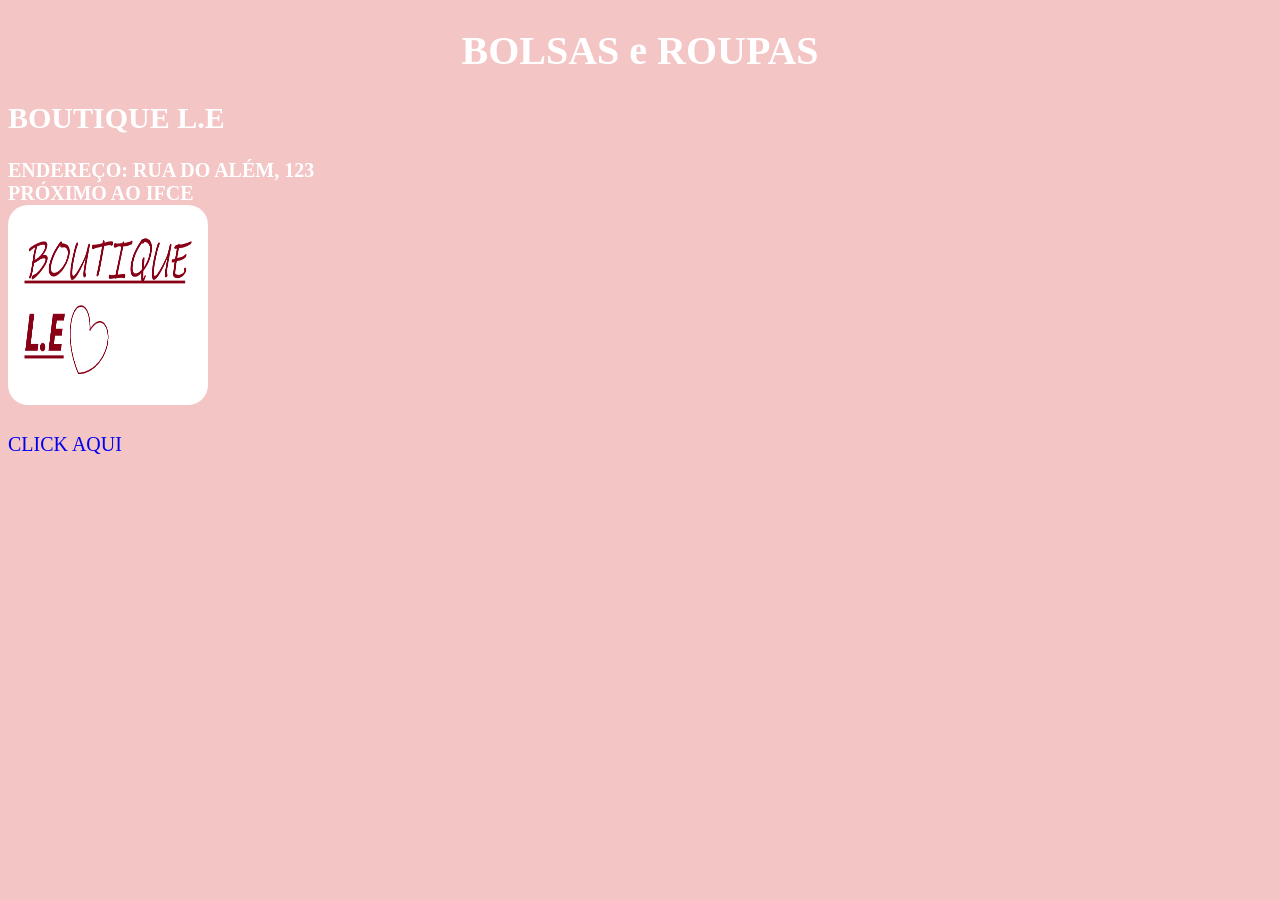
<file: index.html>
<!DOCTYPE html>
<html lang="pt-br">
<head>
    <meta charset="UTF-8">
    <meta name="viewport" content="width=device-width, initial-scale=1.0">
    <title>Boutique</title>
    <link rel="stylesheet" href="/styles/styles.css">
    <html lang=
=/head>
<body>
    <h1>BOLSAS e ROUPAS</h1>
    <h2>BOUTIQUE L.E</h2>

    <b>ENDEREÇO: RUA DO ALÉM, 123 </b>
    <br>
    <b>PRÓXIMO AO IFCE</b>
    <br>

<img src="/BOUTIQUE.png" alt="BOUTIQUE">
<br></br><a href="sobre.html" target="_blank">CLICK AQUI</a>

</body>
</html>
</file>
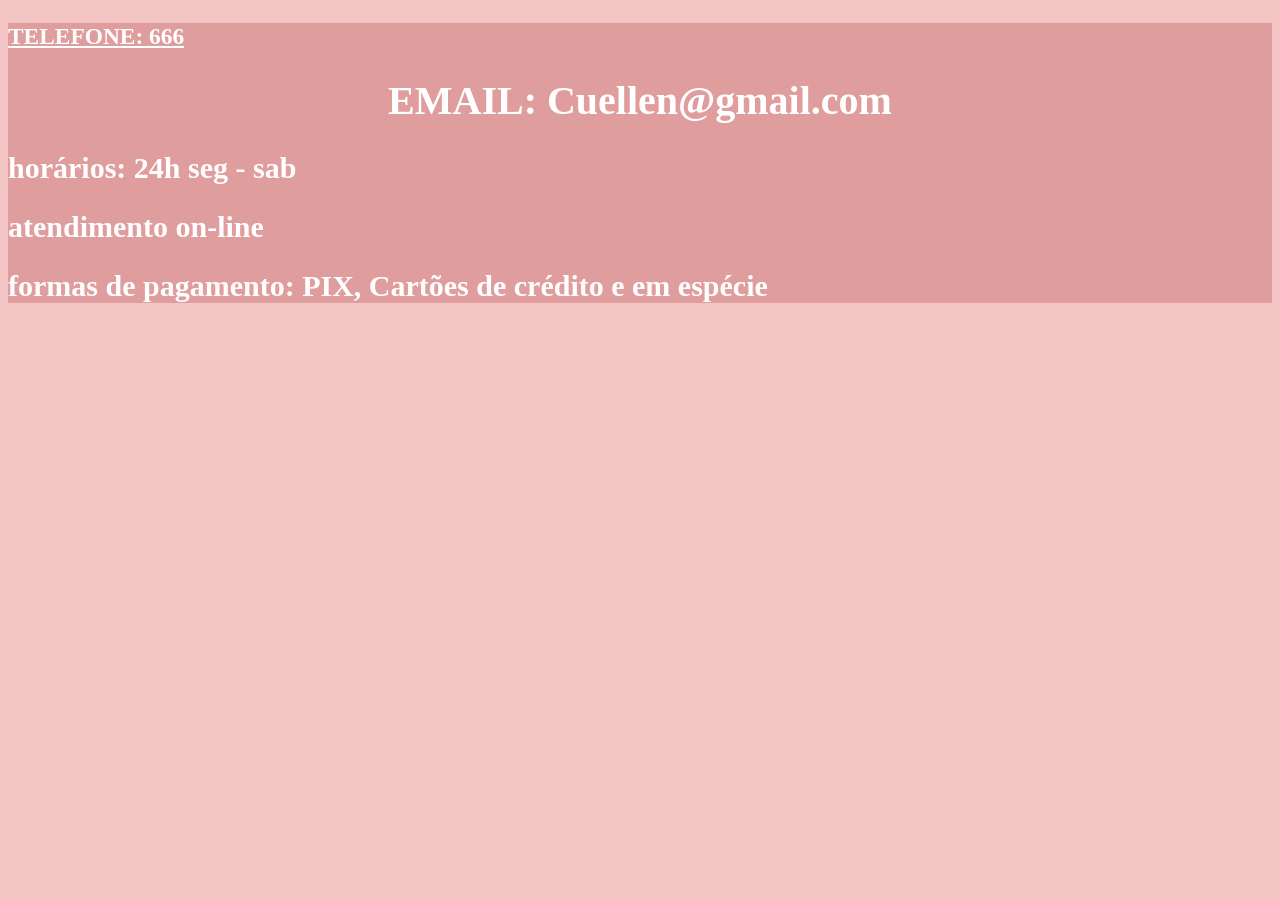
<file: contato.html>
<!DOCTYPE html>
<html lang="pt-br">
<head>
    <meta charset="UTF-8">
    <meta name="viewport" content="width=device-width, initial-scale=1.0">
    <title>sobre</title>
    <link rel="stylesheet" href="styles/styles.css">
</head>
<body>
  <header>
  <main>
    <h3>TELEFONE: 666</h3>
                     <h1>EMAIL: Cuellen@gmail.com</h1>
    <h2>horários: 24h seg - sab</h2>
    <h2>atendimento on-line</h2>
    <h2>formas de pagamento: PIX, Cartões de crédito e em espécie</h2>
    <section>      
    </main>
    <footer>

</header>
</html>
</file>
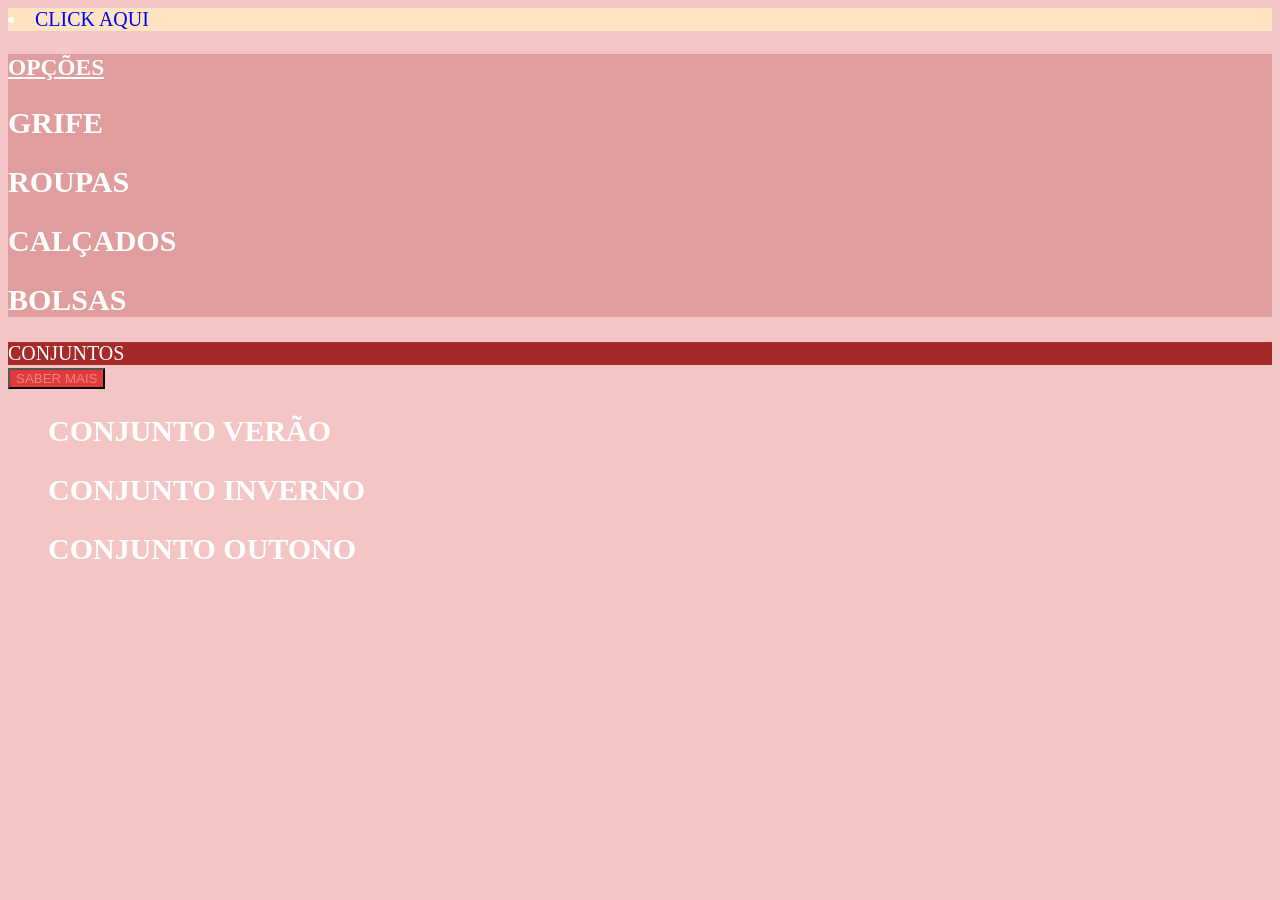
<file: sobre.html>
<!DOCTYPE html>
<html lang="pt-br">
<head>
    <meta charset="UTF-8">
    <meta name="viewport" content="width=device-width, initial-scale=1.0">
    <title>sobre</title>
    <link rel="stylesheet" href="styles/styles.css">
</head>
<body>
  <header>
    <nav>
      <li>
      <a href="/contato.html" target="_blank">CLICK AQUI</a>
      </li>
    </nav>
  </header>
  <main>
    <h3>OPÇÕES</h3>
                     <h2>GRIFE</h2>
    <h2>ROUPAS</h2>
    <h2>CALÇADOS</h2>
    <h2>BOLSAS</h2>
    <section>      
    </main>
    <footer>
        CONJUNTOS
    </footer>
</body>
<button>SABER MAIS</button>
      <br>

      <!--LISTAS-->
      <ol>
        <h2>CONJUNTO VERÃO</h2>
        <h2>CONJUNTO INVERNO</h2>
        <h2>CONJUNTO OUTONO</h2>
      </ol>

  </body>
<header id="menu">

</header>
</html>
</file>
<file: styles/styles.css>
/**/
body{
    background-color: rgb(243, 197, 197);
    color: white;
    font-family: 'Times New Roman';
    font-size: 20px;

}    

h1{
    text-align: center;
}


p{
    font-weight: bold
}    


    img{
        border-radius: 20px;
        width: 200px;
        height: 200px;
}


a{
    text-decoration:none;
}


h3{
    text-decoration: underline;
}


mark{
    background-color: rgb(163, 61, 61);
}


button{
    background-color: rgb(224, 58, 58);
    color: rgb(236, 133, 133);
}


button:hover{
    background-color:rgb(250, 96, 96);
    color:antiquewhite;
    cursor: pointer;
}


header{
    background-color: bisque;
}

main{
    background-color: rgb(224, 157, 157);
}

footer{
    background-color: brown;
}
*/

#menu{
    background-color: rgb(255, 221, 221);}


    nav ul{ 
        display: flex;
        list-style: none;
        grap: 20px;
        padding: 0%;
        justify-content: center;
    }

    a{
        text-decoration:none;
        
    }
</file>
